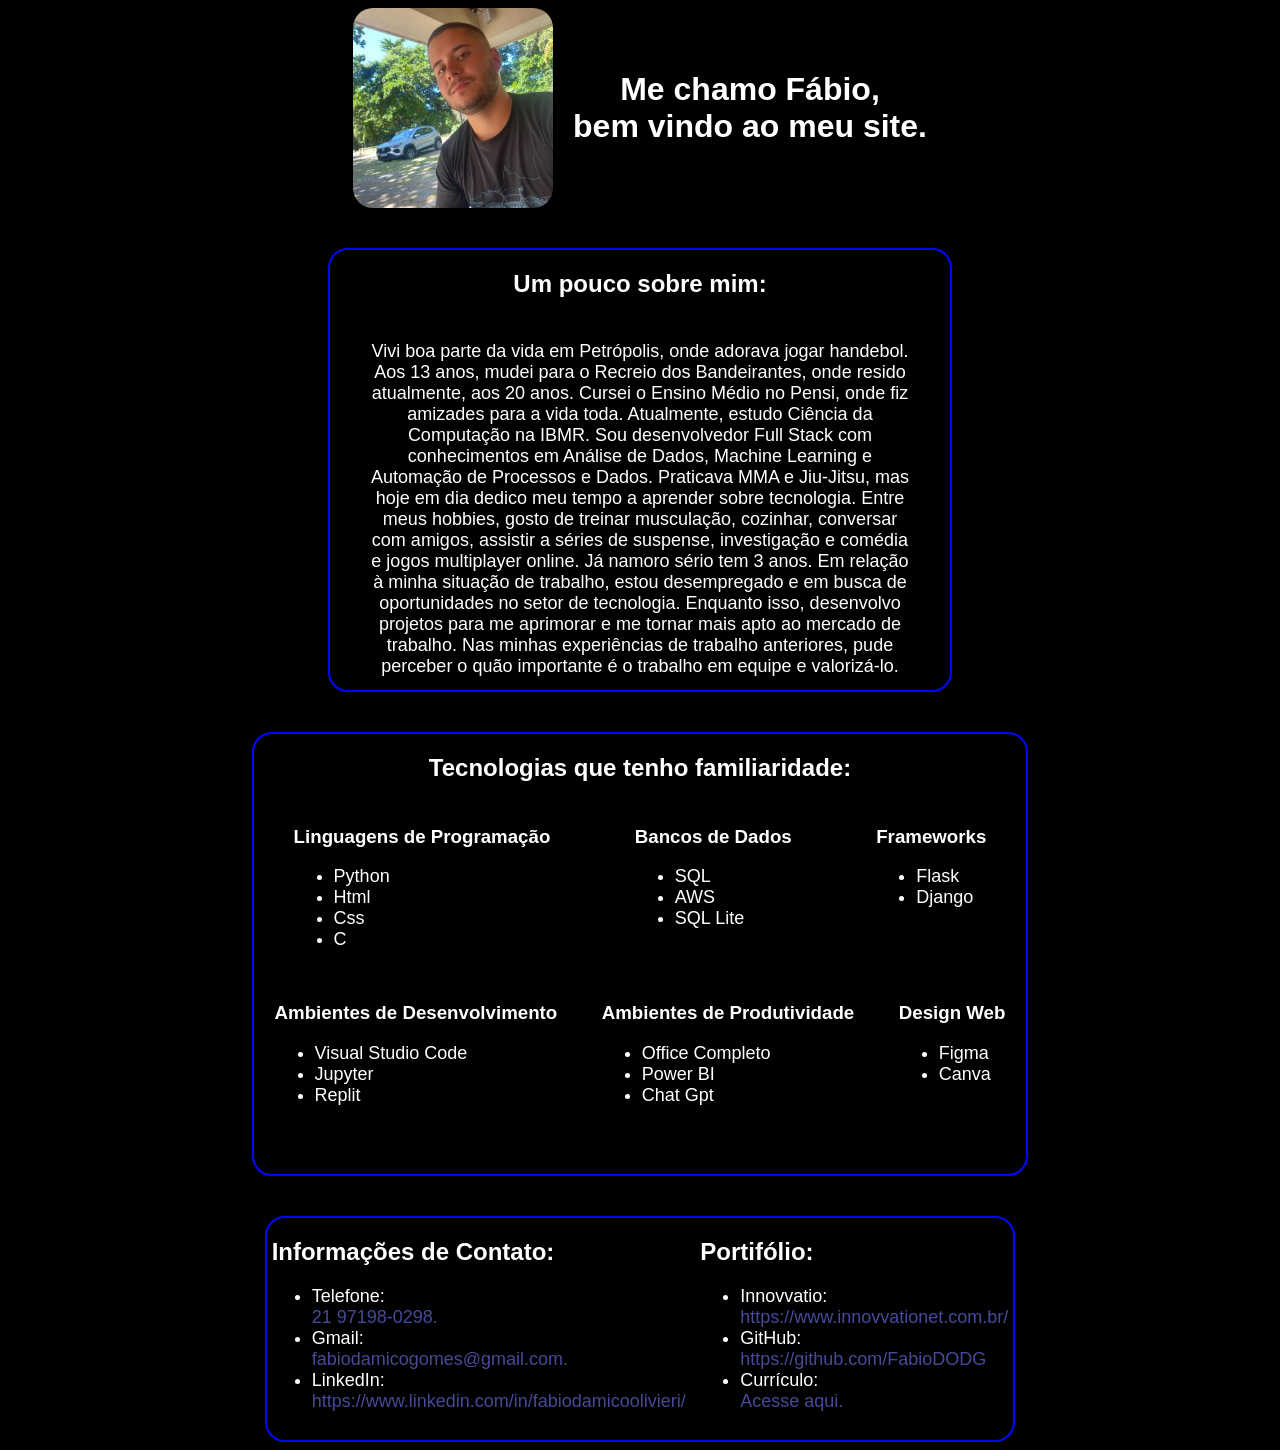
<file: index.html>
<!DOCTYPE html>
<html lang="pt-br">

<head>
    <meta charset="utf-8" />
    <meta http-equiv="X-UA-Compatible" content="IE=edge" />
    <title>Fábio Damico Olivieri</title>
    <meta name="description" content="" />
    <meta name="viewport" content="width=device-width, initial-scale=1" />
    <link rel="stylesheet" href="static/style.css" />
</head>

<body>
    <div class="tituloPagina">
        <img src="static/foto/foto.jpeg" alt="Minha foto">
        <h1>
            Me chamo Fábio,<br>
            bem vindo ao meu site.
        </h1>
    </div>

    <div class="pagina">

        <div class="ladoesquerdo">
            <div class="tituloSobre">
                <h2>Um pouco sobre mim:</h2>
            </div>

            <div class="sobre">
                <p>
                    Vivi boa parte da vida em Petrópolis, onde adorava jogar handebol.
                    Aos 13 anos, mudei para o Recreio dos Bandeirantes, onde resido
                    atualmente, aos 20 anos. Cursei o Ensino Médio no Pensi, onde fiz
                    amizades para a vida toda. Atualmente, estudo Ciência da Computação
                    na IBMR. Sou desenvolvedor Full Stack com conhecimentos em Análise de Dados, Machine Learning e
                    Automação de Processos e Dados. Praticava MMA e Jiu-Jitsu, mas hoje em dia dedico meu tempo
                    a aprender sobre tecnologia. Entre meus hobbies, gosto de treinar
                    musculação, cozinhar, conversar com amigos, assistir a séries de
                    suspense, investigação e comédia e jogos multiplayer online. Já
                    namoro sério tem 3 anos. Em relação à minha situação de trabalho,
                    estou desempregado e em busca de oportunidades no setor de
                    tecnologia. Enquanto isso, desenvolvo projetos para me aprimorar e
                    me tornar mais apto ao mercado de trabalho. Nas minhas experiências
                    de trabalho anteriores, pude perceber o quão importante é o trabalho
                    em equipe e valorizá-lo.
                </p>
            </div>
        </div>
        <div class="borda">
            <div class="ladodireito">

                <div class="tituloTecnologias">
                    <h2>Tecnologias que tenho familiaridade:</h2>
                </div>

                <div class="containerTecnologiasPrimeiroGrid">

                    <div class="linguagensProgramacao">
                        <h3>Linguagens de Programação</h3>

                        <div class="linguagens">
                            <ul class="lista">
                                <li>Python</li>
                                <li>Html</li>
                                <li>Css</li>
                                <li>C</li>
                            </ul>
                        </div>
                    </div>

                    <div class="bancosDados">
                        <h3>Bancos de Dados</h3>

                        <div class="bds">
                            <ul class="lista">
                                <li>SQL</li>
                                <li>AWS</li>
                                <li>SQL Lite</li>
                            </ul>
                        </div>
                    </div>


                    <div class="meusFrameworks">
                        <h3>Frameworks</h3>

                        <div class="frameworks">
                            <ul class="lista">
                                <li>Flask</li>
                                <li>Django</li>
                            </ul>
                        </div>
                    </div>

                </div>

                <div class="containerTecnologiasSegundoGrid">

                    <div class="ambientesDesenvolvimento">
                        <h3>Ambientes de Desenvolvimento</h3>

                        <div class="ambientes">
                            <ul class="lista">
                                <li>Visual Studio Code</li>
                                <li>Jupyter</li>
                                <li>Replit</li>
                            </ul>
                        </div>
                    </div>

                    <div class="ambientesProdutividade">
                        <h3>Ambientes de Produtividade</h3>

                        <div class="produtividade">
                            <ul class="lista">
                                <li>Office Completo</li>
                                <li>Power BI</li>
                                <li>Chat Gpt</li>
                            </ul>
                        </div>
                    </div>
                    <div class="ambientesDesign">
                        <h3>Design Web</h3>

                        <div class="design">
                            <ul class="lista">
                                <li>Figma</li>
                                <li>Canva</li>
                            </ul>
                        </div>
                    </div>

                </div>

            </div>

        </div>

    </div>
    <div class="inferior">
        <div class="infoContato">
            <div class="informacoes">
                <h2>Informações de Contato:</h2>
            </div>

            <div class="contato">
                <ul class="lista">
                    <li>Telefone: <a href="tel:+5521971980298"> <br>21 97198-0298.</a></li>
                    <li>Gmail: <a href="mailto:fabiodamicogomes@gmail.com"><br>fabiodamicogomes@gmail.com.</a> </li>
                    <li>LinkedIn: <a
                            href="https://www.linkedin.com/in/fabiodamicoolivieri/"><br>https://www.linkedin.com/in/fabiodamicoolivieri/</a>
                    </li>
                </ul>
            </div>
        </div>


        <div class="portifolio">
            <div class="infoPortifolio">
                <h2>Portifólio:</h2>
            </div>
            <div class="linksportifolio">
                <ul class="lista">
                    <li>Innovvatio: <a href="https://www.innovvationet.com.br/"><br> https://www.innovvationet.com.br/</a>
                    </li>
                    <li>GitHub: <a href="https://github.com/FabioDODG"><br>https://github.com/FabioDODG</a></li>
                    <li>Currículo: <a href="https://github.com/FabioDODG/Curriculo/blob/main/F%C3%81BIO_DAMICO_OLIVIERI.pdf"><br>Acesse aqui.</a></li>
                </ul>
            </div>

        </div>
    </div>

</body>

</html>
</file>
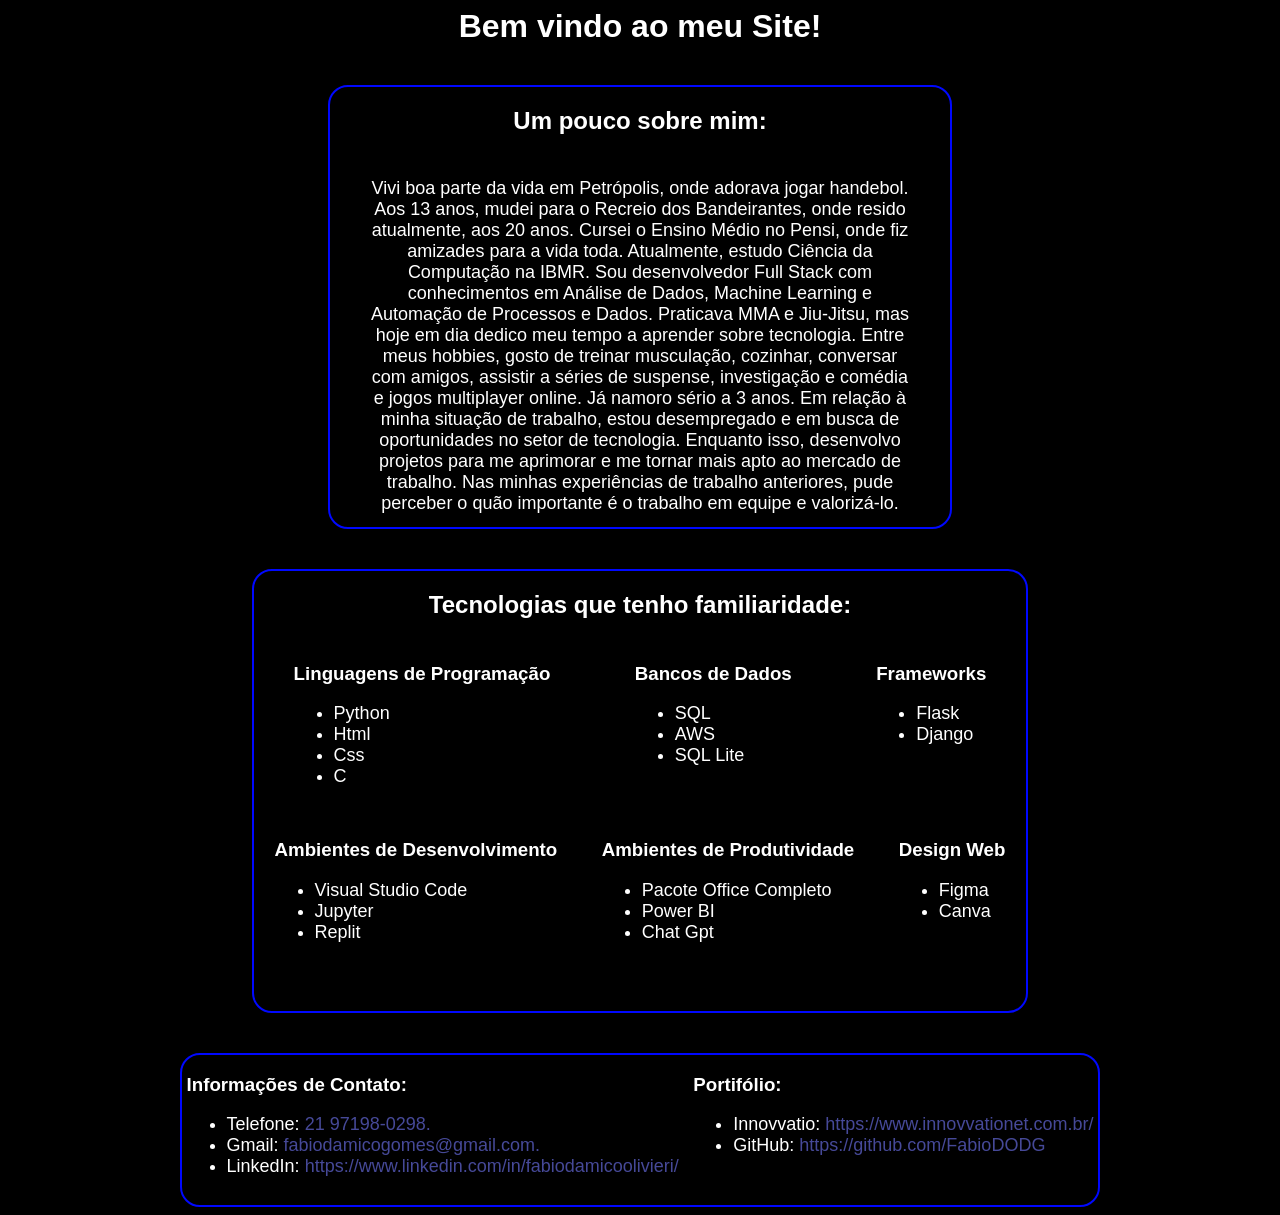
<file: homepage.html>
<!DOCTYPE html>
<html lang="pt-br">

<head>
    <meta charset="utf-8" />
    <meta http-equiv="X-UA-Compatible" content="IE=edge" />
    <title>Fábio Damico Olivieri</title>
    <meta name="description" content="" />
    <meta name="viewport" content="width=device-width, initial-scale=1" />
    <link rel="stylesheet" href="static/style.css" />
</head>

<body>
    <div class="tituloPagina">
        <h1>Bem vindo ao meu Site!</h1>
    </div>

    <div class="pagina">

        <div class="ladoesquerdo">
            <div class="tituloSobre">
                <h2>Um pouco sobre mim:</h2>
            </div>

            <div class="sobre">
                <p>
                    Vivi boa parte da vida em Petrópolis, onde adorava jogar handebol.
                    Aos 13 anos, mudei para o Recreio dos Bandeirantes, onde resido
                    atualmente, aos 20 anos. Cursei o Ensino Médio no Pensi, onde fiz
                    amizades para a vida toda. Atualmente, estudo Ciência da Computação
                    na IBMR. Sou desenvolvedor Full Stack com conhecimentos em Análise de Dados, Machine Learning e
                    Automação de Processos e Dados. Praticava MMA e Jiu-Jitsu, mas hoje em dia dedico meu tempo
                    a aprender sobre tecnologia. Entre meus hobbies, gosto de treinar
                    musculação, cozinhar, conversar com amigos, assistir a séries de
                    suspense, investigação e comédia e jogos multiplayer online. Já
                    namoro sério a 3 anos. Em relação à minha situação de trabalho,
                    estou desempregado e em busca de oportunidades no setor de
                    tecnologia. Enquanto isso, desenvolvo projetos para me aprimorar e
                    me tornar mais apto ao mercado de trabalho. Nas minhas experiências
                    de trabalho anteriores, pude perceber o quão importante é o trabalho
                    em equipe e valorizá-lo.
                </p>
            </div>
        </div>
        <div class="borda">
            <div class="ladodireito">

                <div class="tituloTecnologias">
                    <h2>Tecnologias que tenho familiaridade:</h2>
                </div>

                <div class="containerTecnologiasPrimeiroGrid">

                    <div class="linguagensProgramacao">
                        <h3>Linguagens de Programação</h3>

                        <div class="linguagens">
                            <ul class="lista">
                                <li>Python</li>
                                <li>Html</li>
                                <li>Css</li>
                                <li>C</li>
                            </ul>
                        </div>
                    </div>

                    <div class="bancosDados">
                        <h3>Bancos de Dados</h3>

                        <div class="bds">
                            <ul class="lista">
                                <li>SQL</li>
                                <li>AWS</li>
                                <li>SQL Lite</li>
                            </ul>
                        </div>
                    </div>


                    <div class="meusFrameworks">
                        <h3>Frameworks</h3>

                        <div class="frameworks">
                            <ul class="lista">
                                <li>Flask</li>
                                <li>Django</li>
                            </ul>
                        </div>
                    </div>

                </div>
                <div class="containerTecnologiasSegundoGrid">

                    <div class="ambientesDesenvolvimento">
                        <h3>Ambientes de Desenvolvimento</h3>

                        <div class="ambientes">
                            <ul class="lista">
                                <li>Visual Studio Code</li>
                                <li>Jupyter</li>
                                <li>Replit</li>
                            </ul>
                        </div>
                    </div>

                    <div class="ambientesProdutividade">
                        <h3>Ambientes de Produtividade</h3>

                        <div class="produtividade">
                            <ul class="lista">
                                <li>Pacote Office Completo</li>
                                <li>Power BI</li>
                                <li>Chat Gpt</li>
                            </ul>
                        </div>
                    </div>
                    <div class="ambientesDesign">
                        <h3>Design Web</h3>

                        <div class="design">
                            <ul class="lista">
                                <li>Figma</li>
                                <li>Canva</li>
                            </ul>
                        </div>
                    </div>

                </div>




            </div>


        </div>

    </div>
    <div class="inferior">
        <div class="infoContato">
            <div class="informacoes">
                <h3>Informações de Contato:</h3>
            </div>

            <div class="contato">
                <ul class="lista">
                    <li>Telefone: <a href="tel:+5521971980298"> 21 97198-0298.</a></li>
                    <li>Gmail: <a href="mailto:fabiodamicogomes@gmail.com">fabiodamicogomes@gmail.com.</a> </li>
                    <li>LinkedIn: <a
                            href="https://www.linkedin.com/in/fabiodamicoolivieri/">https://www.linkedin.com/in/fabiodamicoolivieri/</a>
                    </li>
                </ul>
            </div>
        </div>


        <div class="portifolio">
            <div class="infoPortifolio">
                <h3>Portifólio:</h3>
            </div>
            <div class="linksportifolio">
                <ul class="lista">
                    <li>Innovvatio: <a href="https://www.innovvationet.com.br/"> https://www.innovvationet.com.br/</a>
                    </li>
                    <li>GitHub: <a href="https://github.com/FabioDODG">https://github.com/FabioDODG</a>
                    </li>
                </ul>
            </div>

        </div>
    </div>

</body>

</html>
</file>
<file: static/style.css>
body {
    font-family: Arial, sans-serif;
    background-color: #000;
    color: white;
    text-align: center;
  }
  
  .tituloPagina {
    display: flex;
    align-items: center;
    justify-content: center; 
}

img {
    margin-right: 20px;
    border-radius: 20px;
}

h1 {
    margin: 0;
}
 
.pagina {
    max-width: 90%;
    display: inline-block;
    vertical-align: top;
    align-items: center;
    margin: 20px auto;
    flex-wrap: wrap;
    vertical-align: top;
  }
  
  .sobre {
    font-size: large;
    padding: 5px 15px;
    margin: 10px;
  }
  
  .borda {
    border: 2px solid rgb(0, 8, 255);
    width: fit-content;
    display: inline-block;
    border-radius: 20px;
    vertical-align: top;
    padding: 0;
    margin: 20px 0;
  }
  
  .ladoesquerdo {
    display: inline-block;
    text-align: center;
    margin: 20px;
    max-width: 600px;
    width: 100%;
    height: 440px;
    padding: 0 10px;
    border-radius: 20px;
    align-items: center;
    border: 2px solid rgb(0, 8, 255);
    vertical-align: top;
    flex-wrap: wrap;
  }
  
  .ladodireito {
    display: inline-block;
    margin: auto;
    text-align: center;
    width: fit-content;
    height: 440px;
    border-radius: 20px;
    align-items: center;
    vertical-align: top;
    flex-wrap: wrap;
  }
  
  .containerTecnologiasPrimeiroGrid {
    margin: 0 auto;
    text-align: justify;
    width: fit-content;
    border-radius: 20px;
    align-items: center;
    padding: auto;
    flex-wrap: wrap;
  }
  
  .linguagensProgramacao,
  .bancosDados,
  .meusFrameworks {
    display: inline-block;
    gap: 50px;
    padding: 0 35px;
    margin: 5px;
    vertical-align: top;
    flex-wrap: wrap;
  }
  
  .containerTecnologiasSegundoGrid {
    margin: 10px auto;
    
    border-radius: 20px;
    align-items: center;
    padding: 0 auto;
  }
  
  .ambientesDesenvolvimento,
  .ambientesProdutividade,
  .ambientesDesign {
    display: inline-block;
    gap: 80px;
    text-align: justify;
    padding: 0 15px;
    margin: 0 5px;
    margin-bottom: 10px;
    vertical-align: top;
    flex-wrap: wrap;
  }
  
  .inferior {
    margin: 0 auto;
    text-align: justify;
    width: fit-content;
    border-radius: 20px;
    align-items: center;
    padding: 0 auto;
    flex-wrap: wrap;
    border: 2px solid rgb(0, 8, 255);
    align-items: center;
    box-sizing: border-box;
    overflow-x: auto;
  }
  
  .infoContato,
  .portifolio {
    display: inline-block;
    gap: 80px;
    
    margin: 0 5px;
    margin-bottom: 10px;
    vertical-align: top;
    flex-wrap: wrap;
    text-align: justify;
  }
  
  a {
    color: rgb(70, 73, 152);
    text-decoration: none;
  }
  
  a:hover {
    color: #fff;
  }
  
  .lista {
    font-size: large;
  }
  
  
  @media only screen and (max-width: 480px) {
    .pagina {
        width: 90%;
        margin: 0 auto; /* Centraliza a página */
        padding: 30px 0;
        text-align: center; /* Centraliza o texto dentro da página */
    }

    h1 {
        font-size: 24px;
    }

    h2 {
        font-size: 20px;
    }

    h3 {
        font-size: 16px;
        margin: 20px 0 10px; /* Espaçamento entre os h3 */
        text-align: center; /* Centraliza o texto */
    }

    p {
        font-size: 16px;
    }

    ul {
        font-size: 12px;
        list-style-type: none; /* Remove os bullets padrão */
        padding: 0; /* Remove padding padrão */
        margin: 0; /* Remove margem padrão */
        text-align: justify; /* Justifica o texto */
    }

    .borda {
        display: flex;
        flex-direction: column;
        justify-content: center;
        align-items: center; /* Centraliza verticalmente */
    }

    .ladoesquerdo, .ladodireito {
        width: 95%;
        height: auto;
        padding: 0;
        margin: 0 auto 10px; /* Espaço entre os blocos */
    }
    
    .linguagensProgramacao, .bancosDados, .meusFrameworks  {
        padding: 10px;
        margin-bottom: 2px; /* Espaço entre os blocos */
        width: fit-content;
    }

    .linguagensProgramacao h3, .bancosDados h3, .meusFrameworks h3 {
        margin-top: 0; /* Remove espaço superior do h3 */
    }

    .ambientesDesenvolvimento, .ambientesProdutividade, .ambientesDesign {
        display: block;
        padding: 10px;
        margin-bottom: 2px;
        width: fit-content;

        
    }

    .ambientesDesenvolvimento h3, .ambientesProdutividade h3, .ambientesDesign h3 {
        margin-top: 0; /* Remove espaço superior do h3 */
        
    }

    .inferior {
        text-align: justify;
    }

    .linksportifolio, .contato {
        text-align: justify;
        width: fit-content;
        margin: 0px;
        padding: 0px;
        width: 80%;

        a {
            font-size: 16px;
            text-align: justify;
        }
    }

    ul {
        text-align: justify; /* Justifica o texto dentro das listas */
    }
}
</file>
